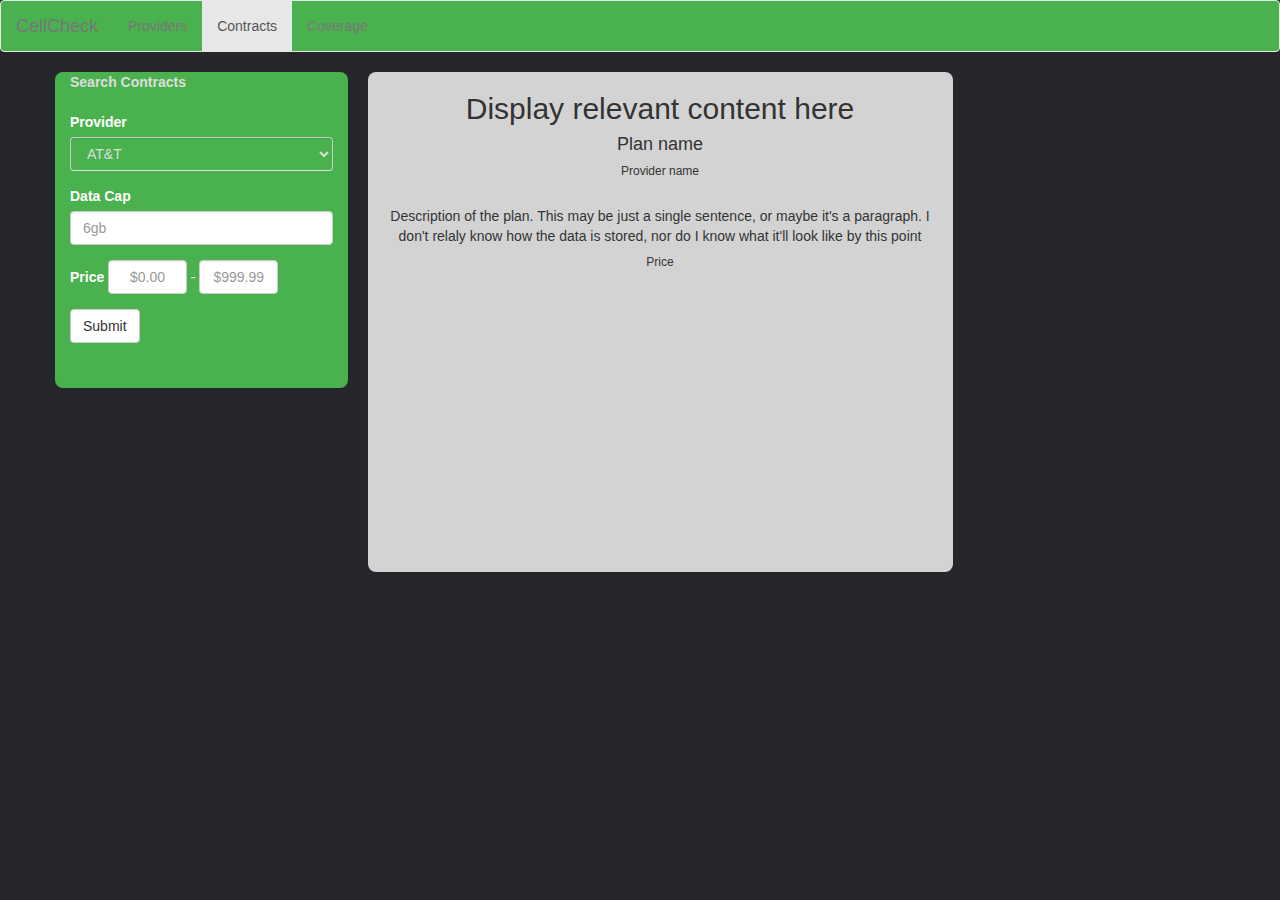
<file: contracts.html>
-<!DOCTYPE html PUBLIC "-//W3C//DTD XHTML 1.0 Transitional//EN" "http://www.w3.org/TR/xhtml1/DTD/xhtml1-transitional.dtd">
<html xmlns="http://www.w3.org/1999/xhtml">

<head>
	<!--<meta http-equiv="Content-Type" content="text/html; charset=UTF-8" />-->
	<!-- Material Design fonts -->
	<link rel="stylesheet" type="text/css" href="https://fonts.googleapis.com/css?family=Roboto:300,400,500,700">
	<link rel="stylesheet" type="text/css" href="https://fonts.googleapis.com/icon?family=Material+Icons">

	<!-- Bootstrap -->
	<link rel="stylesheet" type="text/css" href="https://maxcdn.bootstrapcdn.com/bootstrap/3.3.7/css/bootstrap.min.css">
  	<script src="https://ajax.googleapis.com/ajax/libs/jquery/3.2.0/jquery.min.js"></script>
  	<script src="https://maxcdn.bootstrapcdn.com/bootstrap/3.3.7/js/bootstrap.min.js"></script>
	<!-- Bootstrap Material Design -->
	<link rel="stylesheet" type="text/css" href="https://www.cise.ufl.edu/~abh/css/bootstrap-material-design.css">
	<link rel="stylesheet" type="text/css" href="https://www.cise.ufl.edu/~abh/css/ripples.min.css">
	<meta name="viewport" content="width=device-width, initial-scale=1">
	<title>CellCheck - Providers</title>
	<style type="text/css">

	   * { margin: 0; padding: 0; }
	   p { margin-top: 5%;padding: 0px; }
		 .cproviders{position: absolute; left: 0; top: 0; width: 100%; height: 100%; background: #49B24E;}
	</style>
	<link rel="stylesheet" type="text/css" href="https://www.cise.ufl.edu/~abh/kekmon.css">
</head>

<body style = "background:#26272B;">

	<nav class="navbar navbar-default"style="margin-top:-20px;background:#49B24E;">
		<div class="container-fluid">
			<div class="navbar-header">
				<a class="navbar-brand" href="https://www.cise.ufl.edu/~abh/index.html">CellCheck</a>
			</div>
			<ul class="nav navbar-nav">
				<li><a href="https://www.cise.ufl.edu/~abh/providers.html">Providers</a></li>
				<li class="active"><a href="https://www.cise.ufl.edu/~abh/contracts.html">Contracts</a></li>
				<li><a href="https://www.cise.ufl.edu/~abh/coverage.html">Coverage</a></li>
			</ul>
		</div>
	</nav>

<div class="container" >
<div class="row">
	<div class="col-md-3" style="background:#49B24E; color:white;border-radius:8px;" id="wew">

		<form action="contracts.php" method="post">
			<div class="form-group">
			    <label for="sel1" style="color:#ddd;">Search Contracts<br></label>
					<div style=margin-bottom:-5px;>
					</div>

						<label class="control-label" for="focusedInput1"><br>Provider</label>
			    <select class="form-control" id="sel1" style="color:#ddd;background:#49B24E; border-bottom:1px solid #ddd;">
			      <option>AT&T</option>
			      <option>Sprint</option>
			      <option>T-Mobile</option>
			      <option>Verizon</option>
			    </select>
    		</div>
			<div class="form-group label-floating" style=";">
					<label class="control-label" for="focusedInput1">Data Cap</label>
					<input class="form-control" id="focusedInput1" type="text"placeholder="6gb">
			</div>


			<div class="form-group label-floating">
						<label class="control-label" for="focusedInput1">Price</label>
				<input type="text" class="form-control" id="Low Price" placeholder="$0.00"style="width:30%;display:inline;text-align:center;">
				 -
				<input type="text" class="form-control" id="High Price" placeholder="$999.99"style="width:30%;display:inline;text-align:center;">
			</div>

			<div class="form-group label-floating">
				<input type="submit"  class="btn btn-raised btn-default">
			</div>
			<p><br></p>

		</form>
	</div>

	<div class="col-md-6" style="text-align:center;background: rgba(255, 255, 255, 0.8);border-radius:8px;height:500px;margin-left:20px;" id="contractWrapper">
		<h2>Display relevant content here</h2>
		<h4>Plan name</h4>
		<h6>Provider name</h6>
		<p>Description of the plan. This may be just a single sentence, or maybe it's a paragraph. I don't relaly know how the data is stored, nor do I know what it'll look like by this point</p>
		<h6>Price</h6>

	</div>

	<div class="col-md-9">
	</div>
</div>
</div>
</body>

</html>
</file>
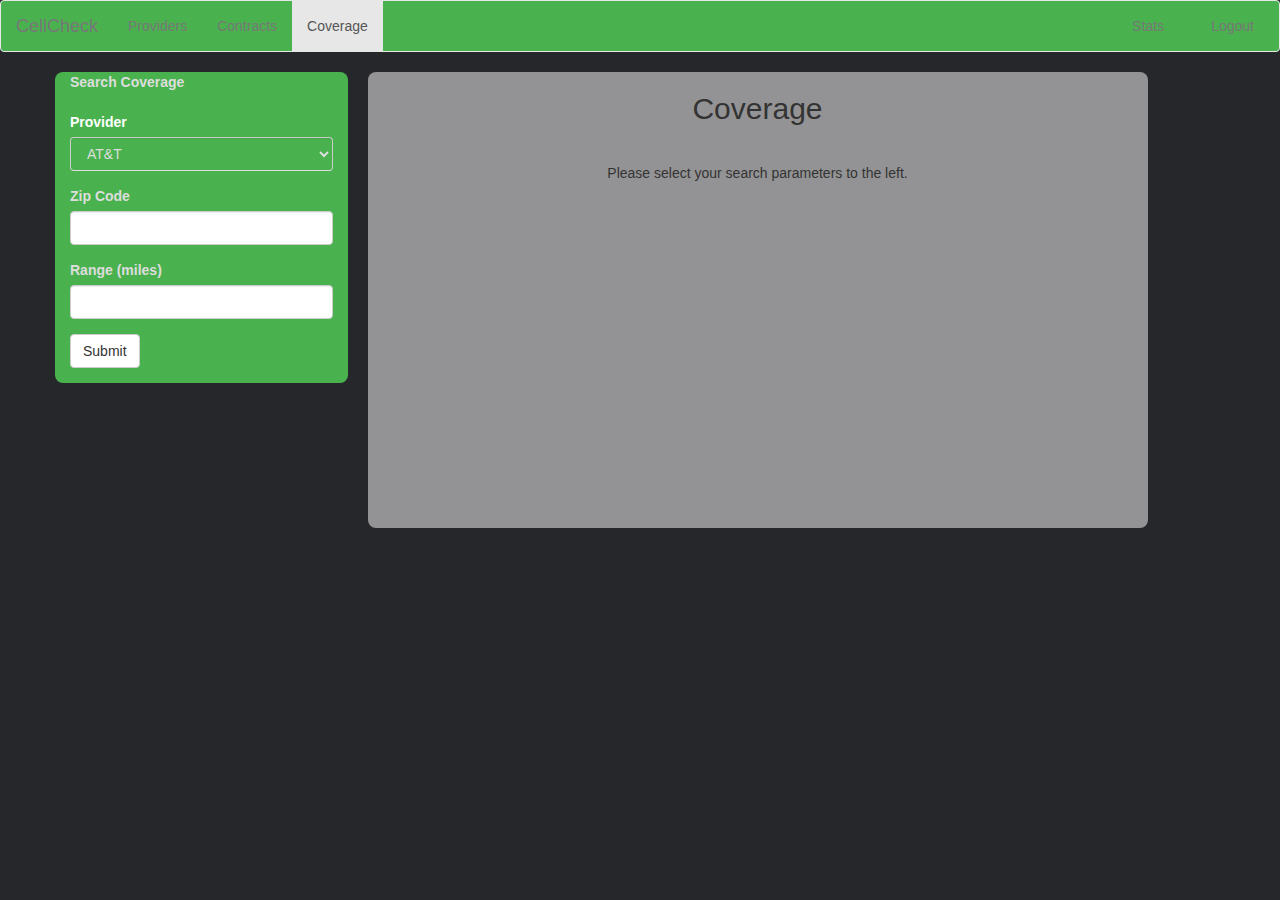
<file: coverage.html>
#!/usr/local/bin/php

-<!DOCTYPE html PUBLIC "-//W3C//DTD XHTML 1.0 Transitional//EN" "http://www.w3.org/TR/xhtml1/DTD/xhtml1-transitional.dtd">
<html xmlns="http://www.w3.org/1999/xhtml">

<head>
	<!--<meta http-equiv="Content-Type" content="text/html; charset=UTF-8" />-->
	<!-- Material Design fonts -->
	<link rel="stylesheet" type="text/css" href="https://fonts.googleapis.com/css?family=Roboto:300,400,500,700">
	<link rel="stylesheet" type="text/css" href="https://fonts.googleapis.com/icon?family=Material+Icons">

	<!-- Bootstrap -->
	<link rel="stylesheet" type="text/css" href="https://maxcdn.bootstrapcdn.com/bootstrap/3.3.7/css/bootstrap.min.css">
  	<script src="https://ajax.googleapis.com/ajax/libs/jquery/3.2.0/jquery.min.js"></script>
  	<script src="https://maxcdn.bootstrapcdn.com/bootstrap/3.3.7/js/bootstrap.min.js"></script>
	<!-- Bootstrap Material Design -->
	<link rel="stylesheet" type="text/css" href="https://www.cise.ufl.edu/~abh/css/bootstrap-material-design.css">
	<link rel="stylesheet" type="text/css" href="https://www.cise.ufl.edu/~abh/css/ripples.min.css">
	<meta name="viewport" content="width=device-width, initial-scale=1">
	<title>CellCheck - Providers</title>
	<style type="text/css">

	   * { margin: 0; padding: 0; }
	   p { margin-top: 5%;padding: 0px; }
		 .cproviders{position: absolute; left: 0; top: 0; width: 100%; height: 100%; background: #49B24E;}
		 #map {
			 height: 35%;
			 width: 47%;
			 margin-right:10px;
			}
	</style>
	<link rel="stylesheet" type="text/css" href="https://www.cise.ufl.edu/~abh/kekmon.css">
</head>

<body style = "background:#26272B;">

	<nav class="navbar navbar-default"style="margin-top:-20px;background:#49B24E;">
		<div class="container-fluid">
			<div class="navbar-header">
				<a class="navbar-brand" href="https://www.cise.ufl.edu/~abh/index.html">CellCheck</a>
			</div>
			<ul class="nav navbar-nav">
				<li><a href="https://www.cise.ufl.edu/~abh/providers.php">Providers</a></li>
				<li><a href="https://www.cise.ufl.edu/~abh/contracts.html">Contracts</a></li>
				<li class="active"><a href="https://www.cise.ufl.edu/~abh/coverage.html">Coverage</a></li>
	    	<li style="position:absolute;right:100px;">
	      		<a class="nav-link" href="https://www.cise.ufl.edu/~abh/stats.php">Stats</a>
	    	</li>
	    	<li style="position:absolute;right:10px;">
	      		<a class="nav-link" href="https://www.cise.ufl.edu/~abh/index.html">Logout</a>
	    	</li>
			</ul>
		</div>
	</nav>

<div class="container" >
<div class="row">
	<div class="col-md-3" style="background:#49B24E; color:white;border-radius:8px;" id="wew">

		<form action="coverage.php" method="post">
			<div class="form-group">
			    <label for="sel1" style="color:#ddd;">Search Coverage<br></label>
					<div style=margin-bottom:-5px;>
					</div>
						<label class="control-label" for="provider"><br>Provider</label>
			    <select class="form-control" name="provider" style="color:#ddd;background:#49B24E; border-bottom:1px solid #ddd;">
			      <option>AT&T</option>
			      <option>Sprint</option>
			      <option>T-Mobile</option>
			      <option>Verizon</option>
			    </select>
    		</div>
			<div class="form-group label-floating" style="color:#ddd;">
					<label class="control-label" for="zip">Zip Code</label>
					<input class="form-control" name="zip" type="text" >
			</div>
			<div class="form-group label-floating" style="color:#ddd;">
				<label class="control-label" for="range">Range (miles)</label>
				<input class="form-control" name="range" type="text" >
			</div>
			<div class="form-group label-floating">
				<input type="submit"  class="btn btn-raised btn-default">
			</div>
		</form>
	</div>




	<div class="col-md-8" style="text-align:left;background: rgba(255, 255, 255, 0.5);border-radius:8px;margin-left:20px;padding-bottom:20px;" id="contractWrapper">
		<h2 style="text-align:center;">Coverage</h2>
		<p style="text-align:center;">Please select your search parameters to the left.</p>
		<div class="row">
			<div class="col-md-6">
			</div>
			<div id="map" class="col-md-6">
			</div>
		</div>
	</div>
</div>
</body>

</html>
</file>
